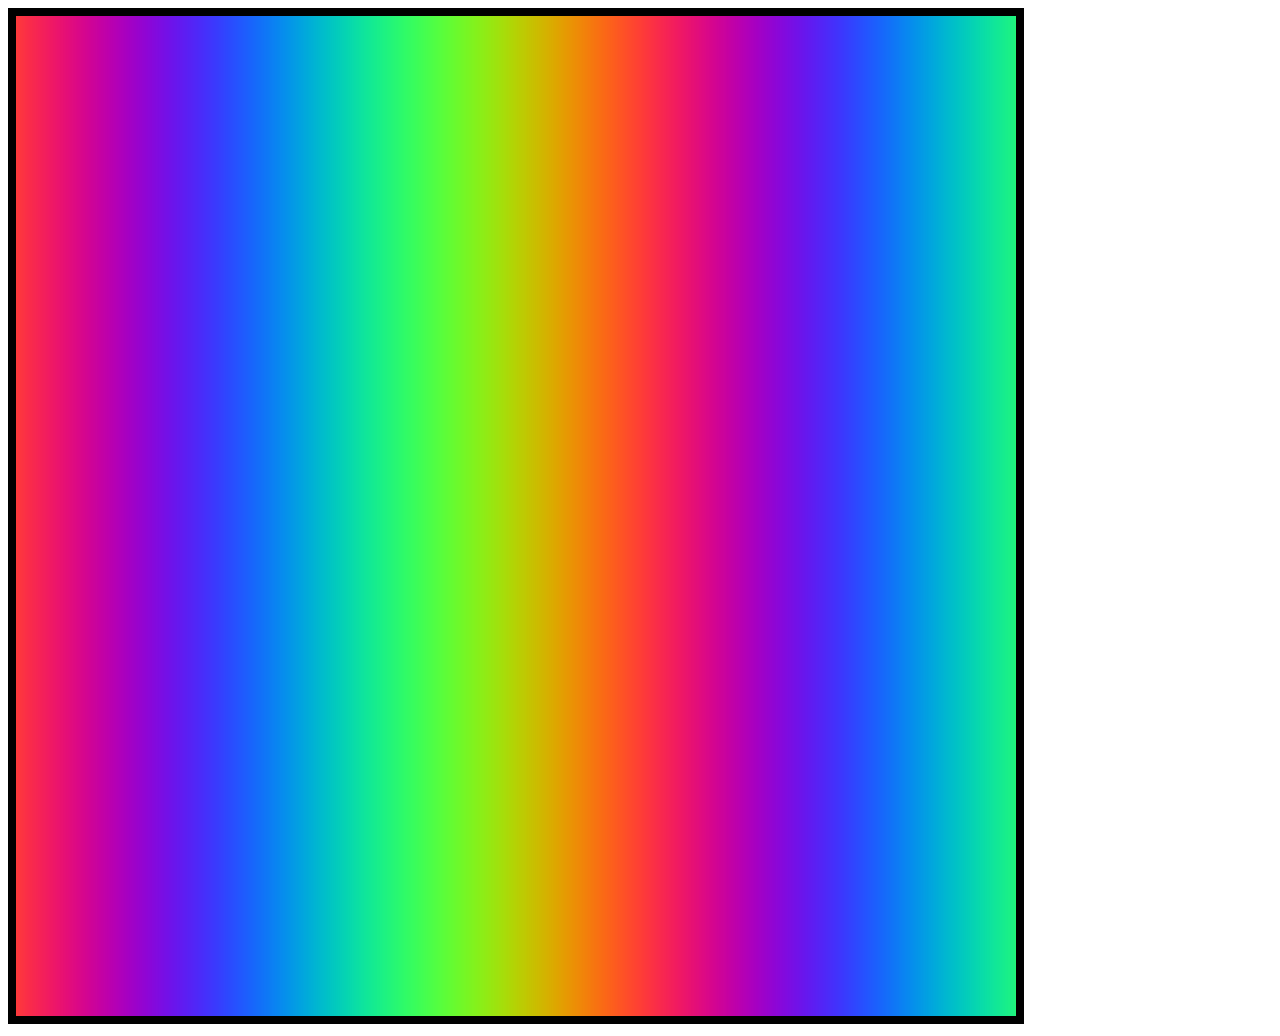
<file: rainbow.html>
<!DOCTYPE html>
<html>
  <body>
    <canvas
      style="border: 0.5rem solid black"
      width="1000px"
      height="1000px"
      id="canvas"
    ></canvas>
    <script>
      function Color(r, g, b) {
        return (
          "rgb(" +
          (r >>> 0).toString(10) +
          "," +
          (g >>> 0).toString(10) +
          "," +
          (b >>> 0).toString(10) +
          ")"
        );
      }

      var canvas = document.getElementById("canvas");

      var i = 0;
      setInterval(function () {
        var rF = 0.01;
        var gF = 0.01;
        var bF = 0.01;
        for (var x = 0; x < 1000; x++) {
          var r = Math.sin(rF * (x - i) + 0) * 127 + 128;
          var g = Math.sin(gF * (x - i) + 2) * 127 + 128;
          var b = Math.sin(bF * (x - i) + 4) * 127 + 128;
          var ctx = canvas.getContext("2d");
          ctx.beginPath();
          ctx.strokeStyle = Color(r, g, b);
          ctx.moveTo(x, 0);
          ctx.lineTo(x, 1000);
          ctx.stroke();
        }
        i += 10;
      }, 15);
    </script>
  </body>
</html>
</file>
